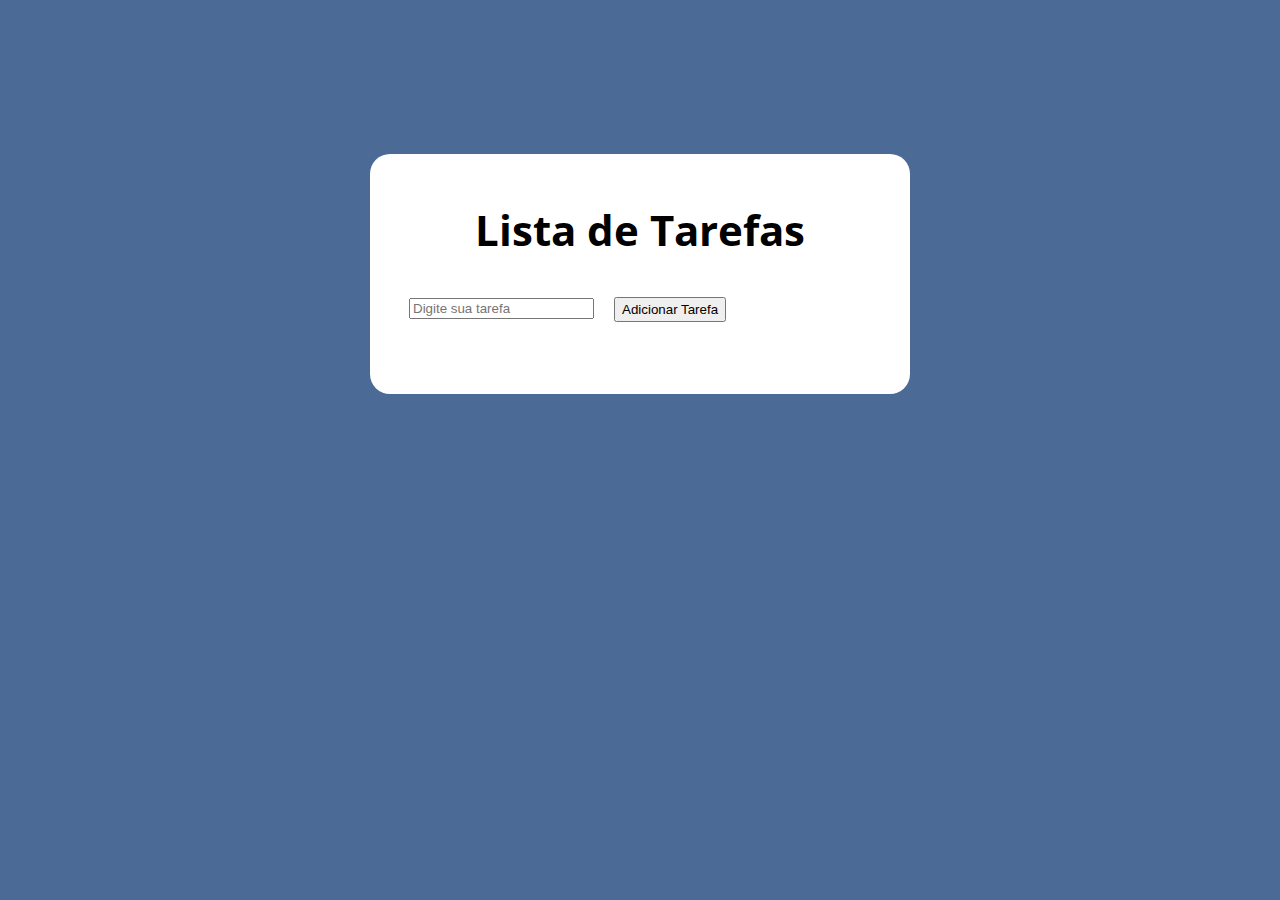
<file: 02- LPA/exercicio/Lista de Tarefa/index.html>
<!DOCTYPE html>
<html lang="pt-BR">
  <head>
    <meta charset="UTF-8" />
    <meta name="viewport" content="width=device-width, initial-scale=1.0" />
    <meta http-equiv="X-UA-Compatible" content="ie=edge" />
    <title>Lista de Tarefas</title>
    <link rel="stylesheet" href="./assets/css/style.css" />
  </head>

  <body>
   
     <main>
    <h1>Lista de Tarefas</h1>
    
    <section>
    <p><input type="text" id="input-tarefa" placeholder="Digite sua tarefa"></p>
      <button id="btn-tarefa">Adicionar Tarefa</button>
    </section>
      <ul id="tarefas"></ul>
    </main>
    <script src="./assets/js/main.js"></script>
  </body>
</html>
</file>
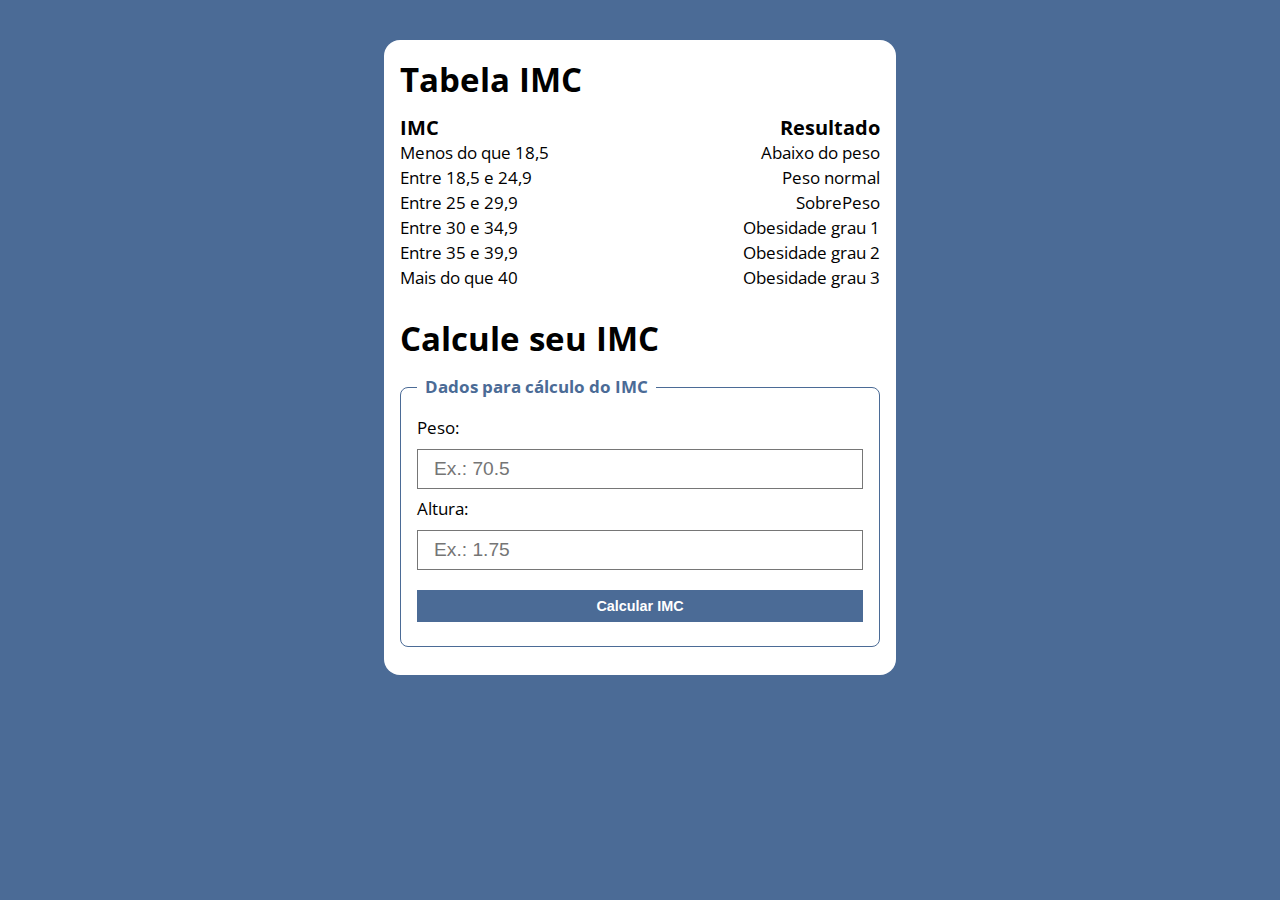
<file: 02- LPA/exercicio/modelo/index.html>
<!DOCTYPE html>
<html lang="pt-BR">
  <head>
    <meta charset="UTF-8" />
    <meta name="viewport" content="width=device-width, initial-scale=1.0" />
    <meta http-equiv="X-UA-Compatible" content="ie=edge" />
    <title>IMC: Tabela de Índice Corporal</title>
    <link rel="stylesheet" href="./assets/css/style.css" />
  </head>

  <body>
    <section class="container">
      <header><h1>Tabela IMC</h1></header>
      <section id="informacoes">
        <div>
          <h2>IMC</h2>
          <p>
            Menos do que 18,5 <br />
            Entre 18,5 e 24,9 <br />
            Entre 25 e 29,9 <br />
            Entre 30 e 34,9 <br />
            Entre 35 e 39,9 <br />
            Mais do que 40
          </p>
        </div>

        <div id="resultado">
          <h2>Resultado</h2>
          <p>
            Abaixo do peso <br />
            Peso normal <br />
            SobrePeso <br />
            Obesidade grau 1 <br />
            Obesidade grau 2 <br />
            Obesidade grau 3
          </p>
        </div>
      </section>

      <h1>Calcule seu IMC</h1>
      <main>
        <form action="">
          <fieldset>
            <legend>Dados para cálculo do IMC</legend>

            <label for="input-peso">Peso:</label>
            <input type="number" id="input-peso" placeholder="Ex.: 70.5" step="0.01" required/>

            <label for="input-altura">Altura:</label>
            <input type="number" id="input-altura" placeholder="Ex.: 1.75" step="0.01" required/>

            <button type="submit">Calcular IMC</button>
          </fieldset>
        </form>

        <div id="caixaResposta"><p id="resposta"></p></div>
      </main>
    </section>
    <script src="./assets/js/main.js"></script>
  </body>
</html>
</file>
<file: 02- LPA/exercicio/Lista de Tarefa/assets/css/style.css>
@import url('https://fonts.googleapis.com/css2?family=Inter:ital,opsz,wght@0,14..32,100..900;1,14..32,100..900&family=Open+Sans:ital,wght@0,300..800;1,300..800&display=swap');

:root {
  --fundo: rgb(75, 107, 150);
}

* {
  box-sizing: border-box;
  margin: 0;
}

body {
  margin: 0;
  padding: 0;
  background-color: var(--fundo);
  font-family: 'Open sans', sans-serif;
  font-size: 1.3em;
  line-height: 1.5em;
}

main {
  
  background-color: #ffff;
  max-width: 540px;
  margin: 12% auto;
  border-radius: 20px;
  padding: 39px;
  line-height: 1.8;
  transition: transform 0.2s, box-shadow 0.2s;
}

h1 {
    text-align: center;
    font-weight: bold;
    margin-bottom: 20px;
}

section {
  display: flex;
  gap: 20px;
}

#btn-tarefa {
  height: 25px;
  width: auto;
  margin-top: 10px;
  cursor: pointer;
}

ul {
  margin-top: 30px;
}

main:hover {
  transform: translatey(-8px);
    box-shadow: 0 4px 8px rgba(0,0,0,0.5);
}

.botaoApagar {
  margin-left: 10px;
}
</file>
<file: 02- LPA/exercicio/modelo/assets/css/style.css>
@import url("https://fonts.googleapis.com/css2?family=Inter:ital,opsz,wght@0,14..32,100..900;1,14..32,100..900&family=Open+Sans:ital,wght@0,300..800;1,300..800&display=swap");

:root {
  --fundo: rgb(75, 107, 150);
  --mudanca-botao: rgb(21, 67, 128);
}

* {
  box-sizing: border-box;
  margin: 0;
}

body {
  margin: 0;
  padding: 0;
  background-color: var(--fundo);
  font-family: "Open sans", sans-serif;
  font-size: 1.3em;
  line-height: 1.5em;
  zoom: 0.8;
}

h2 {
  font-size: 25px;
}

#informacoes {
  display: flex;
  justify-content: space-between;
}

#resultado {
  text-align: right;
}

.container {
  max-width: 640px;
  margin: 50px auto;
  background-color: #ffff;
  padding: 20px;
  border-radius: 20px;
}

h1 {
  margin-top: 14px;
  text-align: left;
  margin-bottom: 30px;
}

p {
  margin-bottom: 30px;
}

form input,
form label,
form button {
  display: block;
  width: 100%;
  margin-bottom: 10px;
}

form input {
  font-size: 24px;
  height: 50px;
  padding: 0 20px;
}

form input:focus {
  outline: 1px solid var(--fundo);
}

form button {
  border: none;
  background-color: var(--fundo);
  color: #ffff;
  font-size: 18px;
  font-weight: 700;
  padding: 10px;
  transition: background-color 0.5s ease;
  cursor: pointer;
  margin-top: 25px;
}

form button:hover {
  background-color: var(--mudanca-botao);
}

form button:active {
  background-color: rgb(231, 68, 18);
}

fieldset {
  border: 1px solid var(--fundo);
  padding: 20px;
  border-radius: 10px;
}

legend {
  padding: 0 10px;
  font-weight: bold;
  color: var(--fundo);
}

#caixaResposta {
  margin-top: 15px;
  text-align: center;
}

#resposta {
  display: inline;
  background-color: rgb(235, 219, 150);
  border-radius: 2px;
}
#caixaResposta #resposta.error {
  background-color: #ee6a6a;
}

/* Firefox */
input[type="number"] {
  appearance: textfield;
}
</file>
